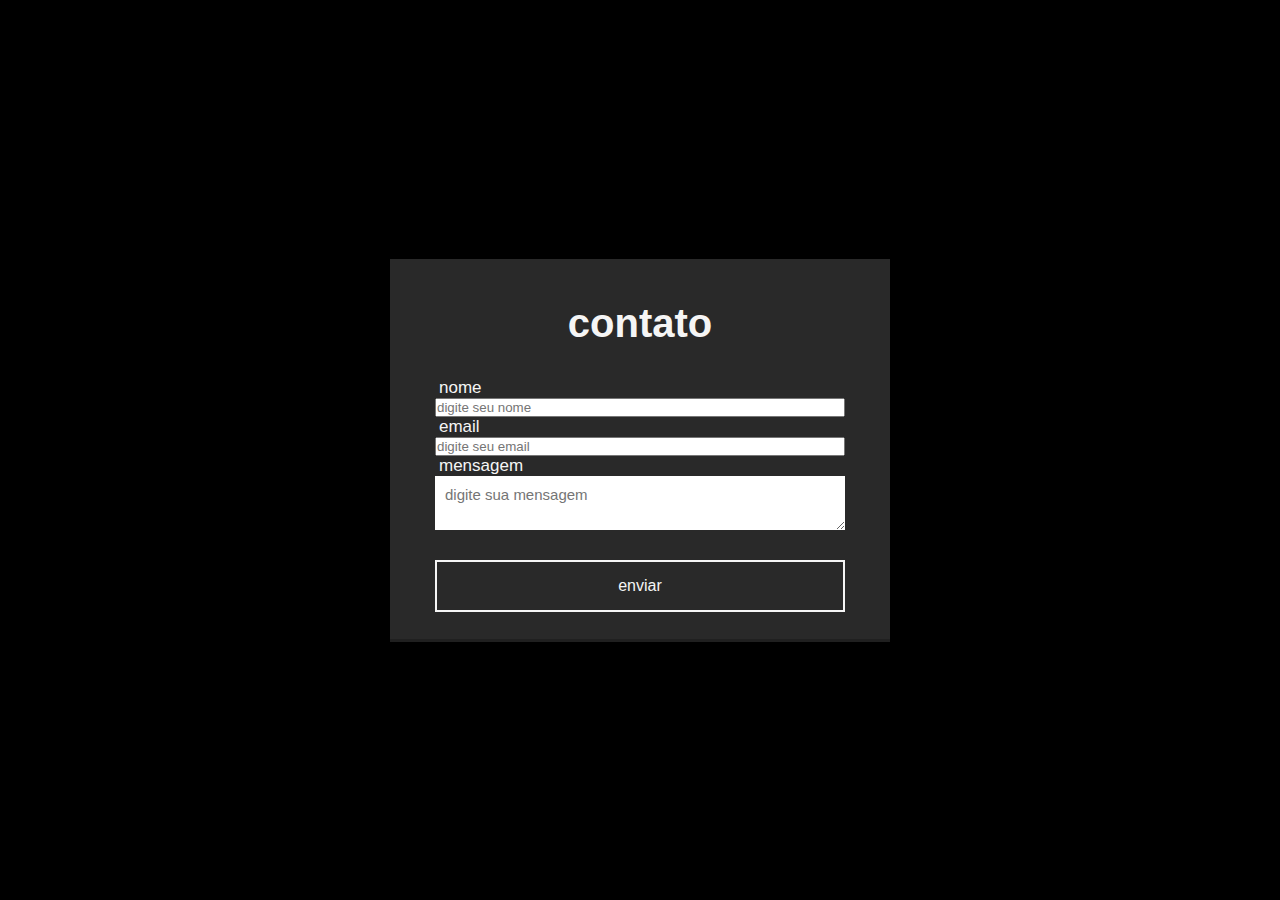
<file: contato.html>
<!DOCTYPE html>
<html lang="en">
<head>
    <meta charset="UTF-8">
    <meta name="viewport" content="width=device-width, initial-scale=1.0">
    <title>contato</title>
    <link rel="stylesheet" href="index.css">
</head>
<body class="body">
    <section class="section">
        <h2>contato</h2>
        <form action="https://api.staticforms.xyz/submit" method="post">
            <label>nome</label>
            <input type="text" name="name" placeholder="digite seu nome" required>
            <label>email</label>
            <input type="text" name="email" placeholder="digite seu email" required>
            <label>mensagem</label>
            <textarea name="mensagem" placeholder="digite sua mensagem" required></textarea>
            <button type="submit">enviar</button>

            <input type="hidden" name="accessKey" value="b344a62b-9a4f-4478-b7ae-f841cb525566">
            <input type="hidden" name="redirectTo" value="http://127.0.0.1:5500/obrigado.html">

        </form>
    </section>
</body>
</html>
</file>
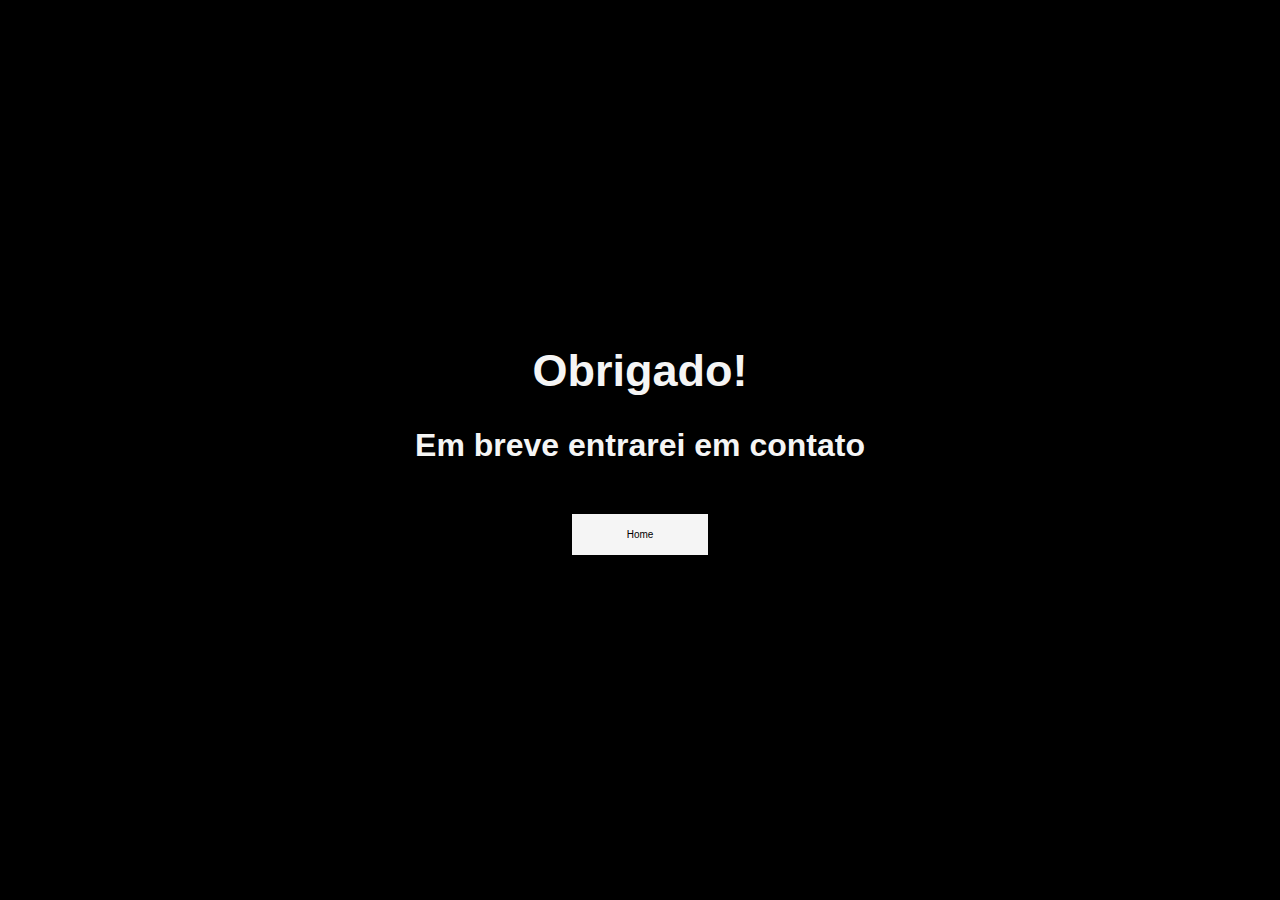
<file: obrigado.html>
<!DOCTYPE html>
<html lang="en">
<head>
    <meta charset="UTF-8">
    <meta name="viewport" content="width=device-width, initial-scale=1.0">
    <title>Obrigado</title>
    <link rel="stylesheet" href="index.css">
</head>
<body class="main">
    <h2 class="text">Obrigado!</h2>
    <h1 class="paragrafo">Em breve entrarei em contato</h1>
    <a href="index.html" class="btn">Home</a>
</body>
</html>
</file>
<file: index.css>
body {
    background-color: black;
    color: white;
    font-family: Arial, Helvetica, sans-serif;
}
nav ul {
    list-style-type: none;
    padding: 0;
    margin: 0;
    float: right;
}

nav ul li {
    display: inline-block;
    margin-right: 20px;
}

nav ul li:last-child {
    margin-right: 0;
}

nav ul li a {
    color: white;
    text-align: left;
    text-decoration: none;
}

header img {

    width: 150px;
    height: 150px;
    border-radius: 50%;
    padding: 20px;
}
.center {
    text-align: left;
}

footer img {
    width: 40px;
    height: 40px;

}

footer {
    display: flex;
    justify-content: center;
    text-align: center;
}

.container {
    padding: 0px 100px;
}

nav a:hover {
    color: rgb(90, 207, 90);
}

footer a {
    margin: 20px;
}

* {
    margin: 0;
    padding: 0;
    box-sizing: border-box;
    font-family: sans-serif;
}

.body {
    display: flex;
    align-items: center;
    justify-content: center;
    min-height: 100vh;
    background: black;
}

.section {
    display: flex;
    align-items: center;
    justify-content: center;
    flex-direction: column;
    padding: 10px 45px;
    background: #292929;
    width: 500px;
    box-shadow: rgba(0, 0, 0, 0.4) 0px 2px 4px, rgba(0, 0, 0, 0.3) 0px 7px 13px -3px, rgba(0, 0, 0, 0.2) 0px -3px 0px inset;
}

section h2 {
    color: #f5f5f5;
    font-size: 2.5rem;
    margin: 2rem;
}

section form {
    display: flex;
    flex-direction: column;
    width: 100%;
}

form label {
    color: #f5f5f5;
    font-size: 17px;
    margin-left: 4px;
}

form imput {
    padding: 50px;
    outline: none;
    border: 0;
    margin-bottom: 20px;
    font-size: 15px;
    transition: all 0.5s;
}

form imput:focus {
    border-radius: 16px;
}
form textarea {
    padding: 10px;
    outline: none;
    border: 0;
    font-size: 15px;
    margin-bottom: 30px;
    transition: all 0.5s;
}

forms textarea:focus {
    border-radius: 16px;
}

form button {
    padding: 15px;
    cursor: pointer;
    font-size: 16px;
    background: transparent;
    border: 2px solid #f5f5f5;
    color: #f5f5f5;
    transition: all 1s;
    margin-bottom: 20px;
}

form button:hover {
    background: #f5f5f5;
    color: #292929;
    border-radius: 16px;
}

.main {
    display: flex;
    align-items: center;
    justify-content: center;
    min-height: 100vh;
    background-color: black;
    flex-direction: column;
}

.text {
    font-size: 45px;
    color: #f5f5f5;
    margin-bottom: 30px;
}

.paragrafo {
    color: #f5f5f5;
    margin-bottom: 50px;
}

.btn {
    padding: 15px 55px;
    background: #f5f5f5;
    text-decoration: none;
    color: black;
    font-size: 10px;
    transition: all 0.5s;
}

.btn:hover {
    border-radius: 16px;
}

.interesses {
    padding: 30px;
}

.projetos {
    padding: 30px;
}

.sonhos {
    padding: 30px;
}

.Conclusão {
    padding: 30px;
}

.longo {
    padding: 10px;
}

.curto {
    padding: 10px;
}
</file>
